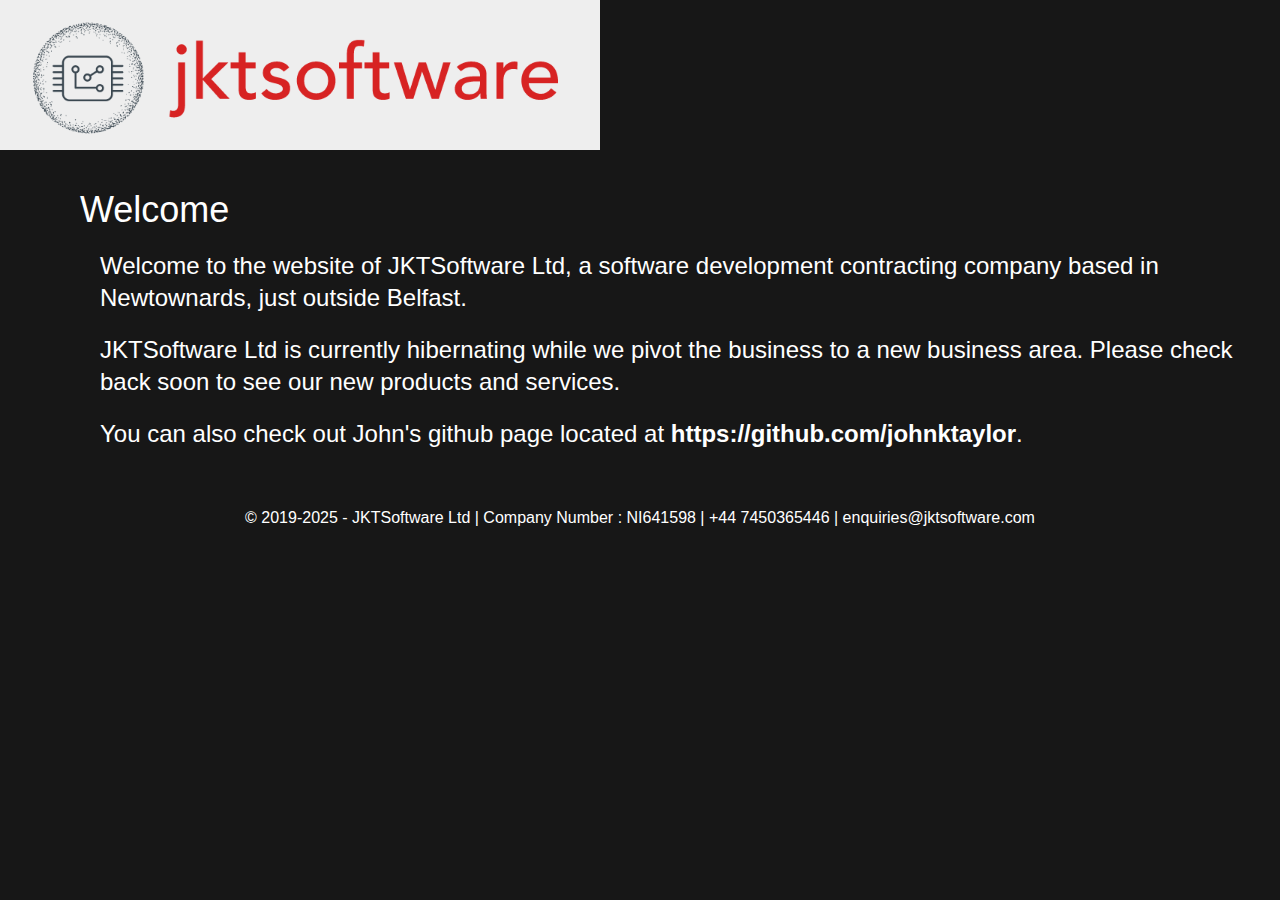
<file: index.html>
<!DOCTYPE html><html lang="en"><head><meta charSet="utf-8"/><meta name="viewport" content="width=device-width, initial-scale=1"/><link rel="stylesheet" href="/_next/static/css/0c5e6d525d9aee5f.css" data-precedence="next"/><link rel="preload" as="script" fetchPriority="low" href="/_next/static/chunks/webpack-7c870ce55912d3b5.js"/><script src="/_next/static/chunks/4bd1b696-67ee12fb04071d3b.js" async=""></script><script src="/_next/static/chunks/684-2d117c50cbadadca.js" async=""></script><script src="/_next/static/chunks/main-app-c2edb3e9c363887b.js" async=""></script><script src="/_next/static/chunks/63-caf994c128533093.js" async=""></script><script src="/_next/static/chunks/app/page-eb1d75d871077a8c.js" async=""></script><title>JKTSoftware Ltd Website</title><meta name="description" content="JKTSoftware Ltd Website"/><link rel="icon" href="/favicon.ico" type="image/x-icon" sizes="16x16"/><script>document.querySelectorAll('body link[rel="icon"], body link[rel="apple-touch-icon"]').forEach(el => document.head.appendChild(el))</script><script src="/_next/static/chunks/polyfills-42372ed130431b0a.js" noModule=""></script></head><body class="__variable_5cfdac __variable_9a8899 antialiased flex flex-col min-h-screen"><div hidden=""><!--$--><!--/$--></div><div><img alt="JKTSoftware Logo" loading="lazy" width="600" height="150" decoding="async" data-nimg="1" style="color:transparent" src="/jktsoftwarelogo.png"/><div class="ml-20 mt-10"><div class="flex-auto"><div><h1 class="text-4xl">Welcome</h1><p class="text-2xl mt-5 ml-5">Welcome to the website of JKTSoftware Ltd, a software development contracting company based in Newtownards, just outside Belfast.</p><p class="text-2xl mt-5 ml-5">JKTSoftware Ltd is currently hibernating while we pivot the business to a new business area. Please check back soon to see our new products and services.</p><p class="text-2xl mt-5 ml-5">You can also check out John&#x27;s github page located at <a class="font-semibold" href="https://github.com/johnktaylor">https://github.com/johnktaylor</a>.</p></div></div></div><footer class="pt-4 text-center mt-10">© 2019-2025 - JKTSoftware Ltd | Company Number : NI641598 | +44 7450365446 | enquiries@jktsoftware.com</footer></div><!--$--><!--/$--><script src="/_next/static/chunks/webpack-7c870ce55912d3b5.js" async=""></script><script>(self.__next_f=self.__next_f||[]).push([0])</script><script>self.__next_f.push([1,"1:\"$Sreact.fragment\"\n2:I[7555,[],\"\"]\n3:I[1295,[],\"\"]\n4:I[3063,[\"63\",\"static/chunks/63-caf994c128533093.js\",\"974\",\"static/chunks/app/page-eb1d75d871077a8c.js\"],\"Image\"]\n5:I[9665,[],\"OutletBoundary\"]\n8:I[4911,[],\"AsyncMetadataOutlet\"]\na:I[9665,[],\"ViewportBoundary\"]\nc:I[9665,[],\"MetadataBoundary\"]\ne:I[6614,[],\"\"]\n:HL[\"/_next/static/css/0c5e6d525d9aee5f.css\",\"style\"]\n"])</script><script>self.__next_f.push([1,"0:{\"P\":null,\"b\":\"gsbyToatxKECr-D8pGcp9\",\"p\":\"\",\"c\":[\"\",\"\"],\"i\":false,\"f\":[[[\"\",{\"children\":[\"__PAGE__\",{}]},\"$undefined\",\"$undefined\",true],[\"\",[\"$\",\"$1\",\"c\",{\"children\":[[[\"$\",\"link\",\"0\",{\"rel\":\"stylesheet\",\"href\":\"/_next/static/css/0c5e6d525d9aee5f.css\",\"precedence\":\"next\",\"crossOrigin\":\"$undefined\",\"nonce\":\"$undefined\"}]],[\"$\",\"html\",null,{\"lang\":\"en\",\"children\":[\"$\",\"body\",null,{\"className\":\"__variable_5cfdac __variable_9a8899 antialiased flex flex-col min-h-screen\",\"children\":[\"$\",\"$L2\",null,{\"parallelRouterKey\":\"children\",\"error\":\"$undefined\",\"errorStyles\":\"$undefined\",\"errorScripts\":\"$undefined\",\"template\":[\"$\",\"$L3\",null,{}],\"templateStyles\":\"$undefined\",\"templateScripts\":\"$undefined\",\"notFound\":[[[\"$\",\"title\",null,{\"children\":\"404: This page could not be found.\"}],[\"$\",\"div\",null,{\"style\":{\"fontFamily\":\"system-ui,\\\"Segoe UI\\\",Roboto,Helvetica,Arial,sans-serif,\\\"Apple Color Emoji\\\",\\\"Segoe UI Emoji\\\"\",\"height\":\"100vh\",\"textAlign\":\"center\",\"display\":\"flex\",\"flexDirection\":\"column\",\"alignItems\":\"center\",\"justifyContent\":\"center\"},\"children\":[\"$\",\"div\",null,{\"children\":[[\"$\",\"style\",null,{\"dangerouslySetInnerHTML\":{\"__html\":\"body{color:#000;background:#fff;margin:0}.next-error-h1{border-right:1px solid rgba(0,0,0,.3)}@media (prefers-color-scheme:dark){body{color:#fff;background:#000}.next-error-h1{border-right:1px solid rgba(255,255,255,.3)}}\"}}],[\"$\",\"h1\",null,{\"className\":\"next-error-h1\",\"style\":{\"display\":\"inline-block\",\"margin\":\"0 20px 0 0\",\"padding\":\"0 23px 0 0\",\"fontSize\":24,\"fontWeight\":500,\"verticalAlign\":\"top\",\"lineHeight\":\"49px\"},\"children\":404}],[\"$\",\"div\",null,{\"style\":{\"display\":\"inline-block\"},\"children\":[\"$\",\"h2\",null,{\"style\":{\"fontSize\":14,\"fontWeight\":400,\"lineHeight\":\"49px\",\"margin\":0},\"children\":\"This page could not be found.\"}]}]]}]}]],[]],\"forbidden\":\"$undefined\",\"unauthorized\":\"$undefined\"}]}]}]]}],{\"children\":[\"__PAGE__\",[\"$\",\"$1\",\"c\",{\"children\":[[\"$\",\"div\",null,{\"children\":[[\"$\",\"$L4\",null,{\"width\":\"600\",\"height\":\"150\",\"alt\":\"JKTSoftware Logo\",\"src\":\"/jktsoftwarelogo.png\"}],[\"$\",\"div\",null,{\"className\":\"ml-20 mt-10\",\"children\":[\"$\",\"div\",null,{\"className\":\"flex-auto\",\"children\":[\"$\",\"div\",null,{\"children\":[[\"$\",\"h1\",null,{\"className\":\"text-4xl\",\"children\":\"Welcome\"}],[\"$\",\"p\",null,{\"className\":\"text-2xl mt-5 ml-5\",\"children\":\"Welcome to the website of JKTSoftware Ltd, a software development contracting company based in Newtownards, just outside Belfast.\"}],[\"$\",\"p\",null,{\"className\":\"text-2xl mt-5 ml-5\",\"children\":\"JKTSoftware Ltd is currently hibernating while we pivot the business to a new business area. Please check back soon to see our new products and services.\"}],[\"$\",\"p\",null,{\"className\":\"text-2xl mt-5 ml-5\",\"children\":[\"You can also check out John's github page located at \",[\"$\",\"a\",null,{\"className\":\"font-semibold\",\"href\":\"https://github.com/johnktaylor\",\"children\":\"https://github.com/johnktaylor\"}],\".\"]}]]}]}]}],[\"$\",\"footer\",null,{\"className\":\"pt-4 text-center mt-10\",\"children\":\"© 2019-2025 - JKTSoftware Ltd | Company Number : NI641598 | +44 7450365446 | enquiries@jktsoftware.com\"}]]}],null,[\"$\",\"$L5\",null,{\"children\":[\"$L6\",\"$L7\",[\"$\",\"$L8\",null,{\"promise\":\"$@9\"}]]}]]}],{},null,false]},null,false],[\"$\",\"$1\",\"h\",{\"children\":[null,[\"$\",\"$1\",\"IA0LFHHNBvPKRSIHZ7eGOv\",{\"children\":[[\"$\",\"$La\",null,{\"children\":\"$Lb\"}],null]}],[\"$\",\"$Lc\",null,{\"children\":\"$Ld\"}]]}],false]],\"m\":\"$undefined\",\"G\":[\"$e\",\"$undefined\"],\"s\":false,\"S\":true}\n"])</script><script>self.__next_f.push([1,"f:\"$Sreact.suspense\"\n10:I[4911,[],\"AsyncMetadata\"]\nd:[\"$\",\"div\",null,{\"hidden\":true,\"children\":[\"$\",\"$f\",null,{\"fallback\":null,\"children\":[\"$\",\"$L10\",null,{\"promise\":\"$@11\"}]}]}]\n7:null\n"])</script><script>self.__next_f.push([1,"b:[[\"$\",\"meta\",\"0\",{\"charSet\":\"utf-8\"}],[\"$\",\"meta\",\"1\",{\"name\":\"viewport\",\"content\":\"width=device-width, initial-scale=1\"}]]\n6:null\n"])</script><script>self.__next_f.push([1,"9:{\"metadata\":[[\"$\",\"title\",\"0\",{\"children\":\"JKTSoftware Ltd Website\"}],[\"$\",\"meta\",\"1\",{\"name\":\"description\",\"content\":\"JKTSoftware Ltd Website\"}],[\"$\",\"link\",\"2\",{\"rel\":\"icon\",\"href\":\"/favicon.ico\",\"type\":\"image/x-icon\",\"sizes\":\"16x16\"}]],\"error\":null,\"digest\":\"$undefined\"}\n11:{\"metadata\":\"$9:metadata\",\"error\":null,\"digest\":\"$undefined\"}\n"])</script></body></html>
</file>
<file: _next/static/css/0c5e6d525d9aee5f.css>
@font-face{font-family:Geist;font-style:normal;font-weight:100 900;font-display:swap;src:url(/_next/static/media/8d697b304b401681-s.woff2) format("woff2");unicode-range:u+0301,u+0400-045f,u+0490-0491,u+04b0-04b1,u+2116}@font-face{font-family:Geist;font-style:normal;font-weight:100 900;font-display:swap;src:url(/_next/static/media/ba015fad6dcf6784-s.woff2) format("woff2");unicode-range:u+0100-02ba,u+02bd-02c5,u+02c7-02cc,u+02ce-02d7,u+02dd-02ff,u+0304,u+0308,u+0329,u+1d00-1dbf,u+1e00-1e9f,u+1ef2-1eff,u+2020,u+20a0-20ab,u+20ad-20c0,u+2113,u+2c60-2c7f,u+a720-a7ff}@font-face{font-family:Geist;font-style:normal;font-weight:100 900;font-display:swap;src:url(/_next/static/media/569ce4b8f30dc480-s.p.woff2) format("woff2");unicode-range:u+00??,u+0131,u+0152-0153,u+02bb-02bc,u+02c6,u+02da,u+02dc,u+0304,u+0308,u+0329,u+2000-206f,u+20ac,u+2122,u+2191,u+2193,u+2212,u+2215,u+feff,u+fffd}@font-face{font-family:Geist Fallback;src:local("Arial");ascent-override:95.94%;descent-override:28.16%;line-gap-override:0.00%;size-adjust:104.76%}.__className_5cfdac{font-family:Geist,Geist Fallback;font-style:normal}.__variable_5cfdac{--font-geist-sans:"Geist","Geist Fallback"}@font-face{font-family:Geist Mono;font-style:normal;font-weight:100 900;font-display:swap;src:url(/_next/static/media/9610d9e46709d722-s.woff2) format("woff2");unicode-range:u+0301,u+0400-045f,u+0490-0491,u+04b0-04b1,u+2116}@font-face{font-family:Geist Mono;font-style:normal;font-weight:100 900;font-display:swap;src:url(/_next/static/media/747892c23ea88013-s.woff2) format("woff2");unicode-range:u+0100-02ba,u+02bd-02c5,u+02c7-02cc,u+02ce-02d7,u+02dd-02ff,u+0304,u+0308,u+0329,u+1d00-1dbf,u+1e00-1e9f,u+1ef2-1eff,u+2020,u+20a0-20ab,u+20ad-20c0,u+2113,u+2c60-2c7f,u+a720-a7ff}@font-face{font-family:Geist Mono;font-style:normal;font-weight:100 900;font-display:swap;src:url(/_next/static/media/93f479601ee12b01-s.p.woff2) format("woff2");unicode-range:u+00??,u+0131,u+0152-0153,u+02bb-02bc,u+02c6,u+02da,u+02dc,u+0304,u+0308,u+0329,u+2000-206f,u+20ac,u+2122,u+2191,u+2193,u+2212,u+2215,u+feff,u+fffd}@font-face{font-family:Geist Mono Fallback;src:local("Arial");ascent-override:74.67%;descent-override:21.92%;line-gap-override:0.00%;size-adjust:134.59%}.__className_9a8899{font-family:Geist Mono,Geist Mono Fallback;font-style:normal}.__variable_9a8899{--font-geist-mono:"Geist Mono","Geist Mono Fallback"}

/*! tailwindcss v4.1.11 | MIT License | https://tailwindcss.com */@layer properties{@supports (((-webkit-hyphens:none)) and (not (margin-trim:inline))) or ((-moz-orient:inline) and (not (color:rgb(from red r g b)))){*,::backdrop,:after,:before{--tw-font-weight:initial}}}@layer theme{:host,:root{--spacing:.25rem;--text-2xl:1.5rem;--text-2xl--line-height:calc(2/1.5);--text-4xl:2.25rem;--text-4xl--line-height:calc(2.5/2.25);--font-weight-semibold:600;--default-font-family:var(--font-geist-sans);--default-mono-font-family:var(--font-geist-mono)}}@layer base{*,::backdrop,:after,:before{box-sizing:border-box;border:0 solid;margin:0;padding:0}::file-selector-button{box-sizing:border-box;border:0 solid;margin:0;padding:0}:host,html{-webkit-text-size-adjust:100%;tab-size:4;line-height:1.5;font-family:var(--default-font-family,ui-sans-serif,system-ui,sans-serif,"Apple Color Emoji","Segoe UI Emoji","Segoe UI Symbol","Noto Color Emoji");font-feature-settings:var(--default-font-feature-settings,normal);font-variation-settings:var(--default-font-variation-settings,normal);-webkit-tap-highlight-color:transparent}hr{height:0;color:inherit;border-top-width:1px}abbr:where([title]){-webkit-text-decoration:underline dotted;text-decoration:underline dotted}h1,h2,h3,h4,h5,h6{font-size:inherit;font-weight:inherit}a{color:inherit;-webkit-text-decoration:inherit;text-decoration:inherit}b,strong{font-weight:bolder}code,kbd,pre,samp{font-family:var(--default-mono-font-family,ui-monospace,SFMono-Regular,Menlo,Monaco,Consolas,"Liberation Mono","Courier New",monospace);font-feature-settings:var(--default-mono-font-feature-settings,normal);font-variation-settings:var(--default-mono-font-variation-settings,normal);font-size:1em}small{font-size:80%}sub,sup{vertical-align:baseline;font-size:75%;line-height:0;position:relative}sub{bottom:-.25em}sup{top:-.5em}table{text-indent:0;border-color:inherit;border-collapse:collapse}:-moz-focusring{outline:auto}progress{vertical-align:baseline}summary{display:list-item}menu,ol,ul{list-style:none}audio,canvas,embed,iframe,img,object,svg,video{vertical-align:middle;display:block}img,video{max-width:100%;height:auto}button,input,optgroup,select,textarea{font:inherit;font-feature-settings:inherit;font-variation-settings:inherit;letter-spacing:inherit;color:inherit;opacity:1;background-color:#0000;border-radius:0}::file-selector-button{font:inherit;font-feature-settings:inherit;font-variation-settings:inherit;letter-spacing:inherit;color:inherit;opacity:1;background-color:#0000;border-radius:0}:where(select:is([multiple],[size])) optgroup{font-weight:bolder}:where(select:is([multiple],[size])) optgroup option{padding-inline-start:20px}::file-selector-button{margin-inline-end:4px}::placeholder{opacity:1}@supports (not ((-webkit-appearance:-apple-pay-button))) or (contain-intrinsic-size:1px){::placeholder{color:currentColor}@supports (color:color-mix(in lab,red,red)){::placeholder{color:color-mix(in oklab,currentcolor 50%,transparent)}}}textarea{resize:vertical}::-webkit-search-decoration{-webkit-appearance:none}::-webkit-date-and-time-value{min-height:1lh;text-align:inherit}::-webkit-datetime-edit{display:inline-flex}::-webkit-datetime-edit-fields-wrapper{padding:0}::-webkit-datetime-edit,::-webkit-datetime-edit-year-field{padding-block:0}::-webkit-datetime-edit-day-field,::-webkit-datetime-edit-month-field{padding-block:0}::-webkit-datetime-edit-hour-field,::-webkit-datetime-edit-minute-field{padding-block:0}::-webkit-datetime-edit-millisecond-field,::-webkit-datetime-edit-second-field{padding-block:0}::-webkit-datetime-edit-meridiem-field{padding-block:0}:-moz-ui-invalid{box-shadow:none}button,input:where([type=button],[type=reset],[type=submit]){appearance:button}::file-selector-button{appearance:button}::-webkit-inner-spin-button,::-webkit-outer-spin-button{height:auto}[hidden]:where(:not([hidden=until-found])){display:none!important}}@layer components;@layer utilities{.mt-5{margin-top:calc(var(--spacing)*5)}.mt-10{margin-top:calc(var(--spacing)*10)}.ml-5{margin-left:calc(var(--spacing)*5)}.ml-20{margin-left:calc(var(--spacing)*20)}.flex{display:flex}.min-h-screen{min-height:100vh}.flex-auto{flex:auto}.flex-col{flex-direction:column}.pt-4{padding-top:calc(var(--spacing)*4)}.text-center{text-align:center}.text-2xl{font-size:var(--text-2xl);line-height:var(--tw-leading,var(--text-2xl--line-height))}.text-4xl{font-size:var(--text-4xl);line-height:var(--tw-leading,var(--text-4xl--line-height))}.font-semibold{--tw-font-weight:var(--font-weight-semibold);font-weight:var(--font-weight-semibold)}.antialiased{-webkit-font-smoothing:antialiased;-moz-osx-font-smoothing:grayscale}}:root{--background:#171717;--foreground:#fff}@media (prefers-color-scheme:dark){:root{--background:#ededed;--foreground:#0a0a0a}}body{background:var(--background);color:var(--foreground);font-family:Arial,Helvetica,sans-serif}@property --tw-font-weight{syntax:"*";inherits:false}
</file>
